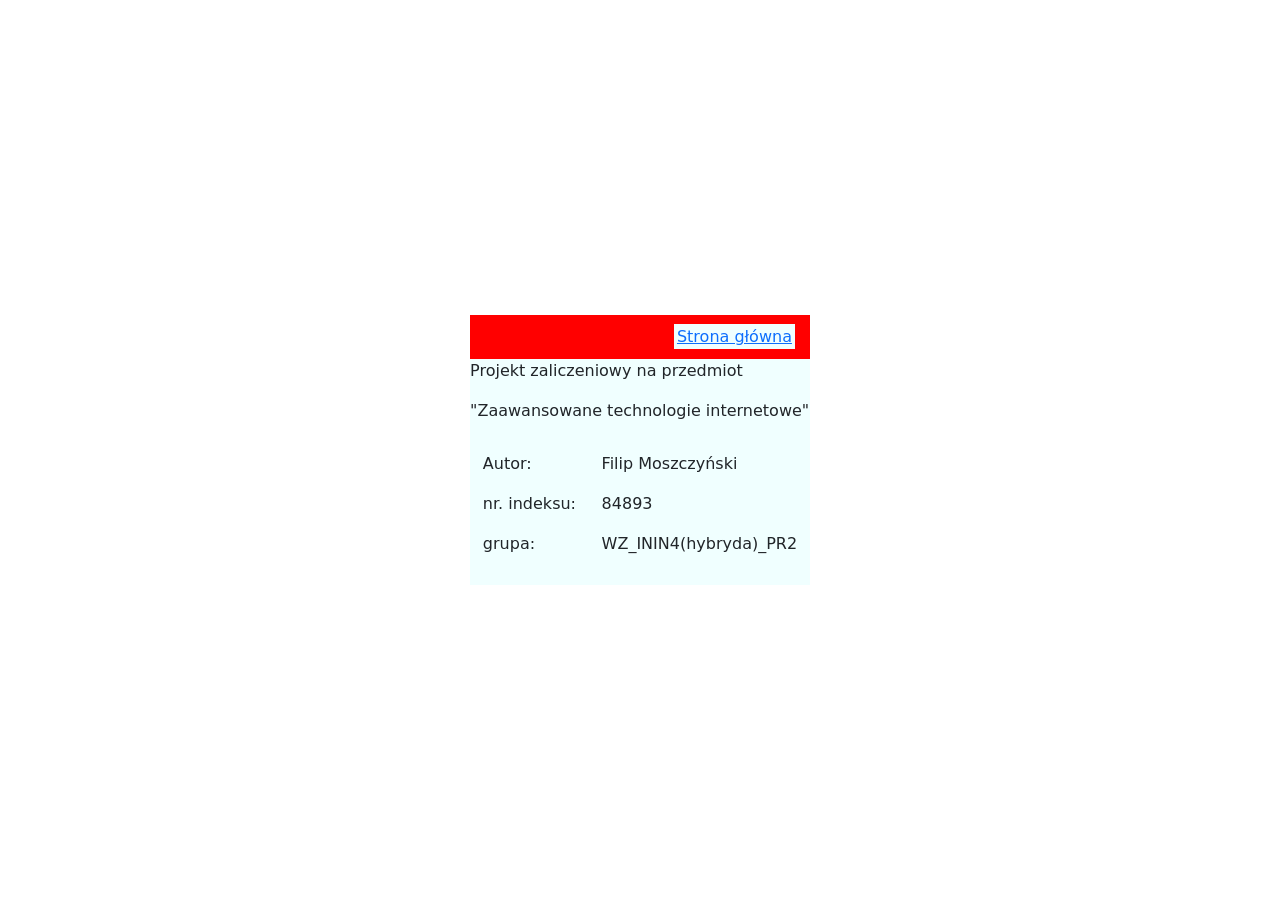
<file: about.html>
<!DOCTYPE html>
<html lang="en">
<head>
    <meta charset="UTF-8">
    <link rel="icon" type="image/png" href="favicon.png">
    <link href="https://cdn.jsdelivr.net/npm/bootstrap@5.3.8/dist/css/bootstrap.min.css" rel="stylesheet" integrity="sha384-sRIl4kxILFvY47J16cr9ZwB07vP4J8+LH7qKQnuqkuIAvNWLzeN8tE5YBujZqJLB" crossorigin="anonymous">
    <title>84893</title>
</head>
<body style="
margin: 0;
min-height: 100vh;
display: flex;
justify-content: center;
align-items: center;
">
<main>
    <div id="menu" style="display: flex; flex-direction: row-reverse; background: red">
        <nav style="padding: 10px">
            <a href="index.html" style="margin: 5px; padding: 3px; background: azure">Strona główna</a>
        </nav>
    </div>
    <div id="log" class="log-div" style="background: azure">
        <p>Projekt zaliczeniowy na przedmiot</p>
        <p>"Zaawansowane technologie internetowe"</p>
        <div style="display: flex; flex-direction: row; align-content: space-evenly">
            <div style="margin: 1vw">
                <p>Autor:</p>
                <p>nr. indeksu:</p>
                <p>grupa:</p>
            </div>

            <div style="margin: 1vw">
                <p>Filip Moszczyński</p>
                <p>84893</p>
                <p>WZ_ININ4(hybryda)_PR2</p>
            </div>
        </div>
    </div>
</main>
</body>
</html>
</file>
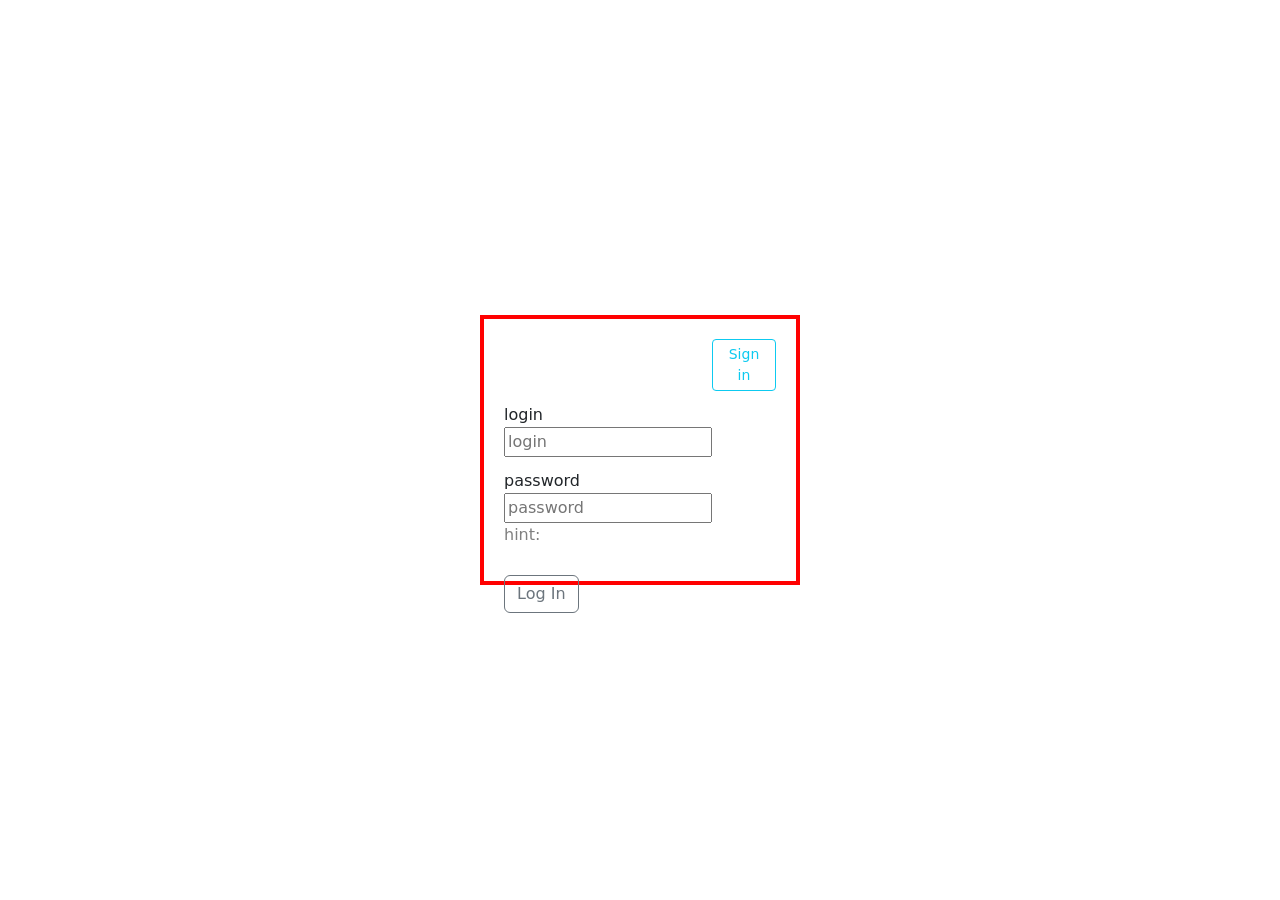
<file: login.html>
<!DOCTYPE html>
<html lang="en">
<head>
    <meta charset="UTF-8">
  <link rel="icon" type="image/png" href="favicon.png">
  <link href="https://cdn.jsdelivr.net/npm/bootstrap@5.3.8/dist/css/bootstrap.min.css" rel="stylesheet" integrity="sha384-sRIl4kxILFvY47J16cr9ZwB07vP4J8+LH7qKQnuqkuIAvNWLzeN8tE5YBujZqJLB" crossorigin="anonymous">
  <link href="./styles.css" rel="stylesheet">
    <title>84893</title>
</head>
<body style="
    margin: 0;
    min-height: 100vh;
    display: flex;
    justify-content: center;
    align-items: center;
">
<main>
  <div id="menu"></div>
  <div id="log" class="log-div" >
    <button class="log-sign-btn btn btn-outline-info btn-sm" onclick="showRegister()">Sign in</button>
    <div>
      <label for="login" title="ash_ketchum">login</label><br>
      <input type="text" placeholder="login" id="login" class="login">
    </div>

    <div>
      <label for="password" title="world-champion">password</label><br>
      <input type="password" placeholder="password" id="password" class="password">
      <p><span style="color: #808080">hint: </span> <span style="color: white">hover</span></p>
    </div>
    <div>
      <button type="button" class="btn btn-outline-secondary" id="Submit" onclick="submitOnClick('login')">Log In</button>
    </div>
  </div>
  <div id="sign" class="log-div" style="display: none;">
    <button class="log-sign-btn btn btn-outline-info btn-sm" onclick="showLog()">Log in</button>
    <div>
      <label for="username" >login</label><br>
      <input type="text" placeholder="login" id="username" class="login">
    </div>

    <div>
      <label for="userpass" >password</label><br>
      <input type="password" placeholder="password" id="userpass" class="password">
    </div>
    <div>
      <button type="button" class="btn btn-outline-secondary" id="signin" onclick="submitOnClick('register')">Sign In</button>
    </div>
  </div>
</main>
<script src="./login.js"></script>
</body>
</html>
</file>
<file: styles.css>
.log-sign-btn{
    max-width: 5vw;
    align-self: end;
}

.log-div{
    border: 4px solid #ff0000;
    display: flex;
    flex-direction: column;
    gap: 12px;
    padding: 20px;
    width: 25vw;
    max-width: 25vw;
    max-height: 30vh;
    box-sizing: border-box;
}

.present-div{
    display: flex;
    flex-direction: row;
    border: red solid 2px;
    width: fit-content;
    margin: 5vw 10vw;
}

.present-pic-div{
    display: flex;
    flex-direction: column;
    margin: 2vw;
}

.poke-pic{
    margin: 1vw;
}

.poke-label{
    font-weight: bold;
}

.stat-label{
    border: aliceblue solid 1px;
    padding: 2px;
    margin: 2px;
}

.stat-value{
    margin: 2px;
    align-content: center;
    background: aliceblue;
}

@media screen and (max-width: 1000px){

    .present-pic-div{
        flex-direction: row;
    }

    .present-div{
        flex-direction: column;
    }

}

@media screen and (max-width: 500px){
    .present-div{
        margin: 0;
    }
}
</file>
